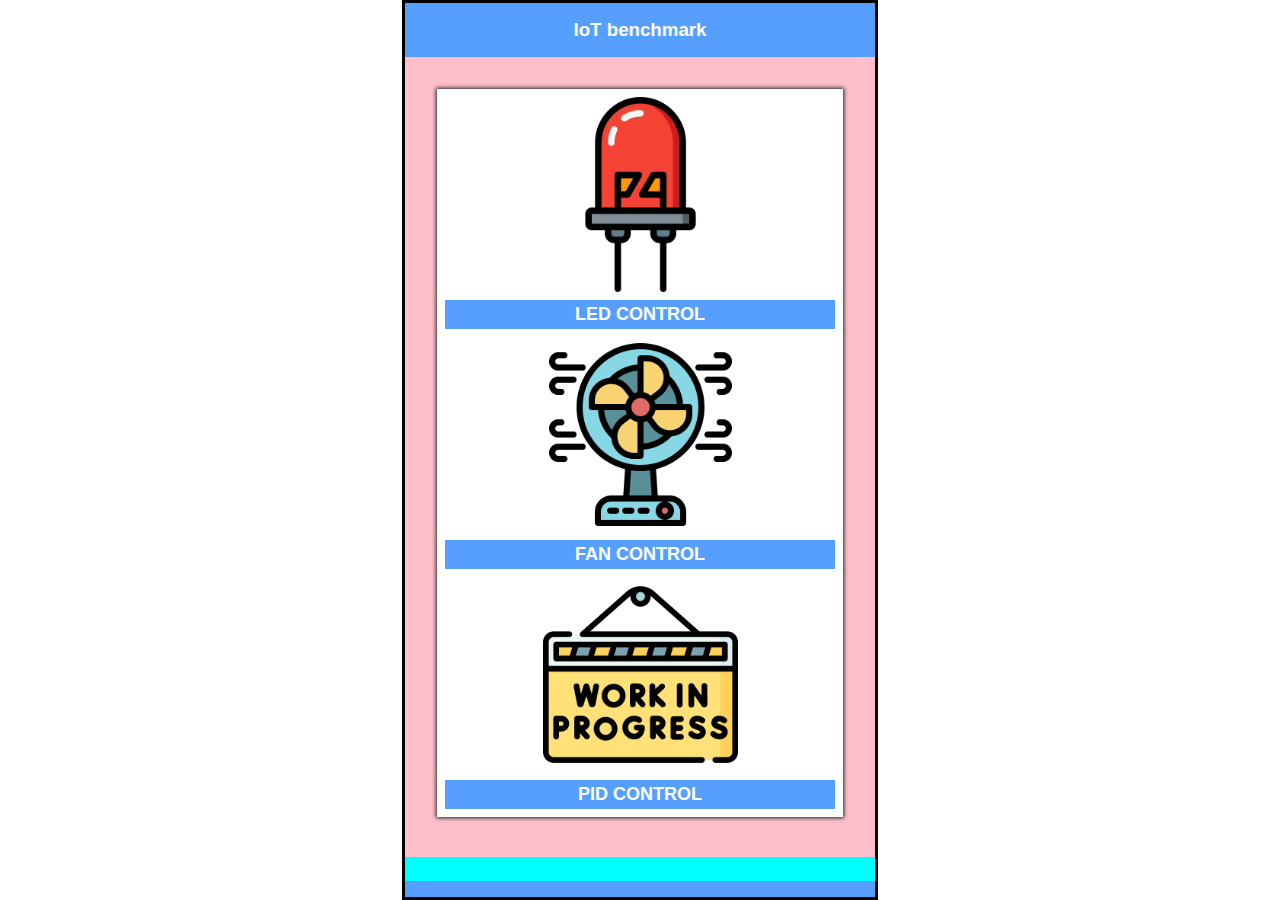
<file: Web IoT/index.html>
<!DOCTYPE html>
<html lang="en">
<head>

    <meta charset="UTF-8">
    <meta name="viewport" content="width=device-width, 
    initial-scale=1.0">
    <title>Document</title>
    <link rel="stylesheet" href="style.css" />
    <link rel="stylesheet" href="https://cdnjs.cloudflare.com/ajax/libs/font-awesome/6.6.0/css/all.min.css" 
    integrity="sha512-Kc323vGBEqzTmouAECnVceyQqyqdsSiqLQISBL29aUW4U/M7pSPA/gEUZQqv1cwx4OnYxTxve5UMg5GT6L4JJg==" 
    crossorigin="anonymous" referrerpolicy="no-referrer" />
</head>
<body>
    <div class="layouts">
        <section class = "navbar">
            <h3>IoT benchmark</h3>
        </section>
        <section class="items">
            <div class = item>
                <img src = "assets/led-on.png" class= 'item-image' />
                <button class="item-submit" onclick="location.href = 'led.html'"> LED CONTROL</button>
                <img src = "assets/fan.png" class= "item-image" />
                <button class="item-submit"> FAN CONTROL</button>
                <img src = "assets/wip.png" class= "item-image" />
                <button class="item-submit"> PID CONTROL</button>


            </div>


        </section>


        <section class="bottombar">
            <ul>
                <li><a href="#""><i class="fa-solid fa-home"></i></a></li>
                <li><a href="#""><i class="fa-solid fa-lightbulb"></i></li>
                <li><a href="#""><i class="fa-solid fa-fan"></i></li>
                <li><a href="#""><i class="fa-solid fa-user"></i></li>



            </ul>


        </section>
    </div>

    <script src="main.js"></script>
</body>
</html>
</file>
<file: Web IoT/style.css>
*,
html{
    margin:0;
    padding:0;
    box-sizing:border-box;
    cursor : url("assets/cursor.png"), auto;
    font-family : "Titillium Web", sans-serif;
}

.layouts{
    max-width : 476px;
    background-color : aqua;
    margin: 0 auto;
    height : 100vh;
    border:3px solid black;
    position:relative;

}

.navbar{
    background-color : #579fff;
    padding : 16px;
    text-align : center;
    color : white;
    font-weight : 900;
}


.navbar h3{
    color:white
    font-weight:900
}

.items{
    display:flex;
    flex-direction: column;
    background-color: pink;
    height : calc(100vh - 100px);
    overflow-y:scroll ;
    padding : 32px;
    gap : 16px;
}

.item{
    display : flex;
    flex-direction : column;
    gap : 8px;
    padding : 8px;
    background-color : white;
    align-items: center;
    box-shadow: 0px 0px 4px 1px #1f1f1f;
}

.item-image{
    width : 50%;
}

.item-submit{
    background-color: #579fff;
    padding : 4px 8px;
    width : 100%;
    font-weight: bolder;
    font-size : 18px;
    border : none;
    color : white;

}

.bottombar{
    position: absolute;
    bottom : 0;
    left : 0;
    background-color:#579fff;
    list-style-type : none;
    width : 100%
}


.bottombar ul{
    display: flex;
    width : 100%;
    list-style-type : none;
    padding : 8px;

}

.bottombar ul li{
    flex:1;
    text-align: center;
}


.bottombar ul li a{
    color : white;
    text-decoration: none;
    font-size : x-large;
    display : block;
}


.bottombar ul li a:hover{
    scale: 150%;
    transition : all 0.3s ease-in-out;
}
</file>
